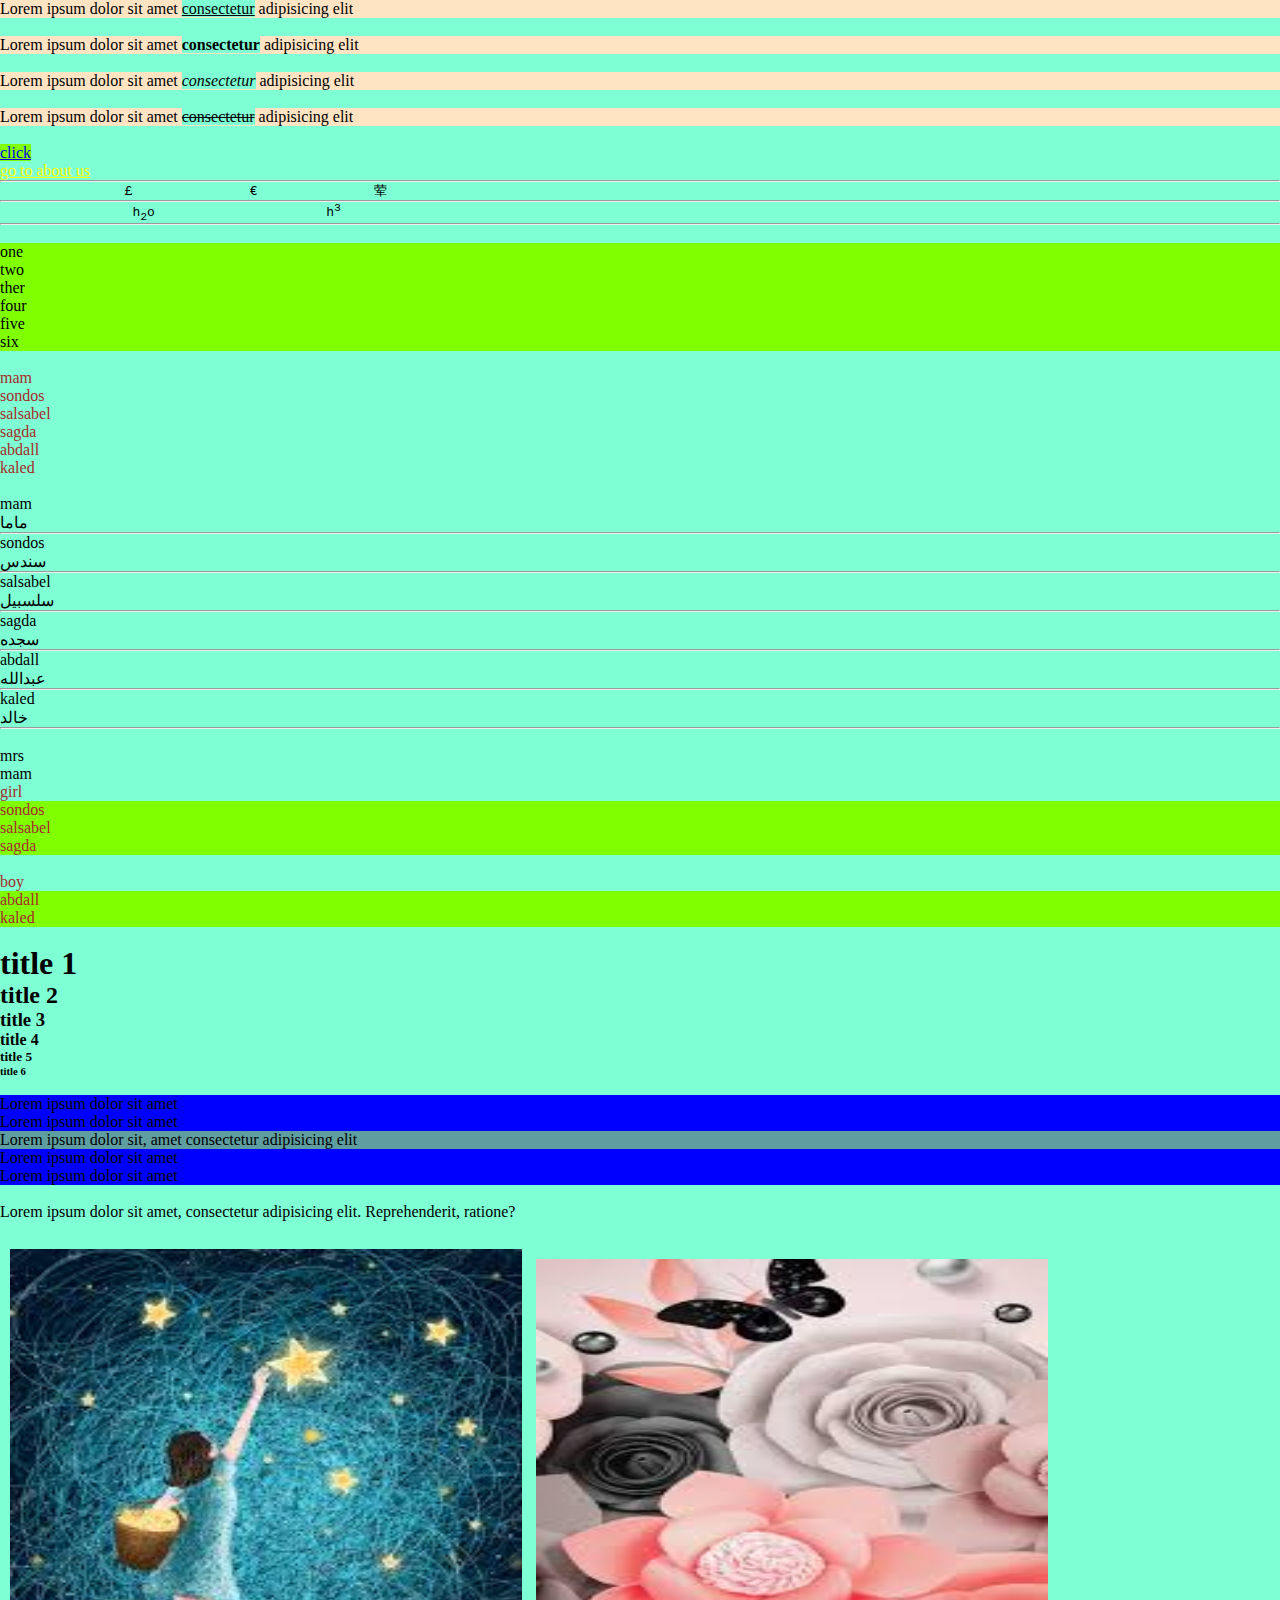
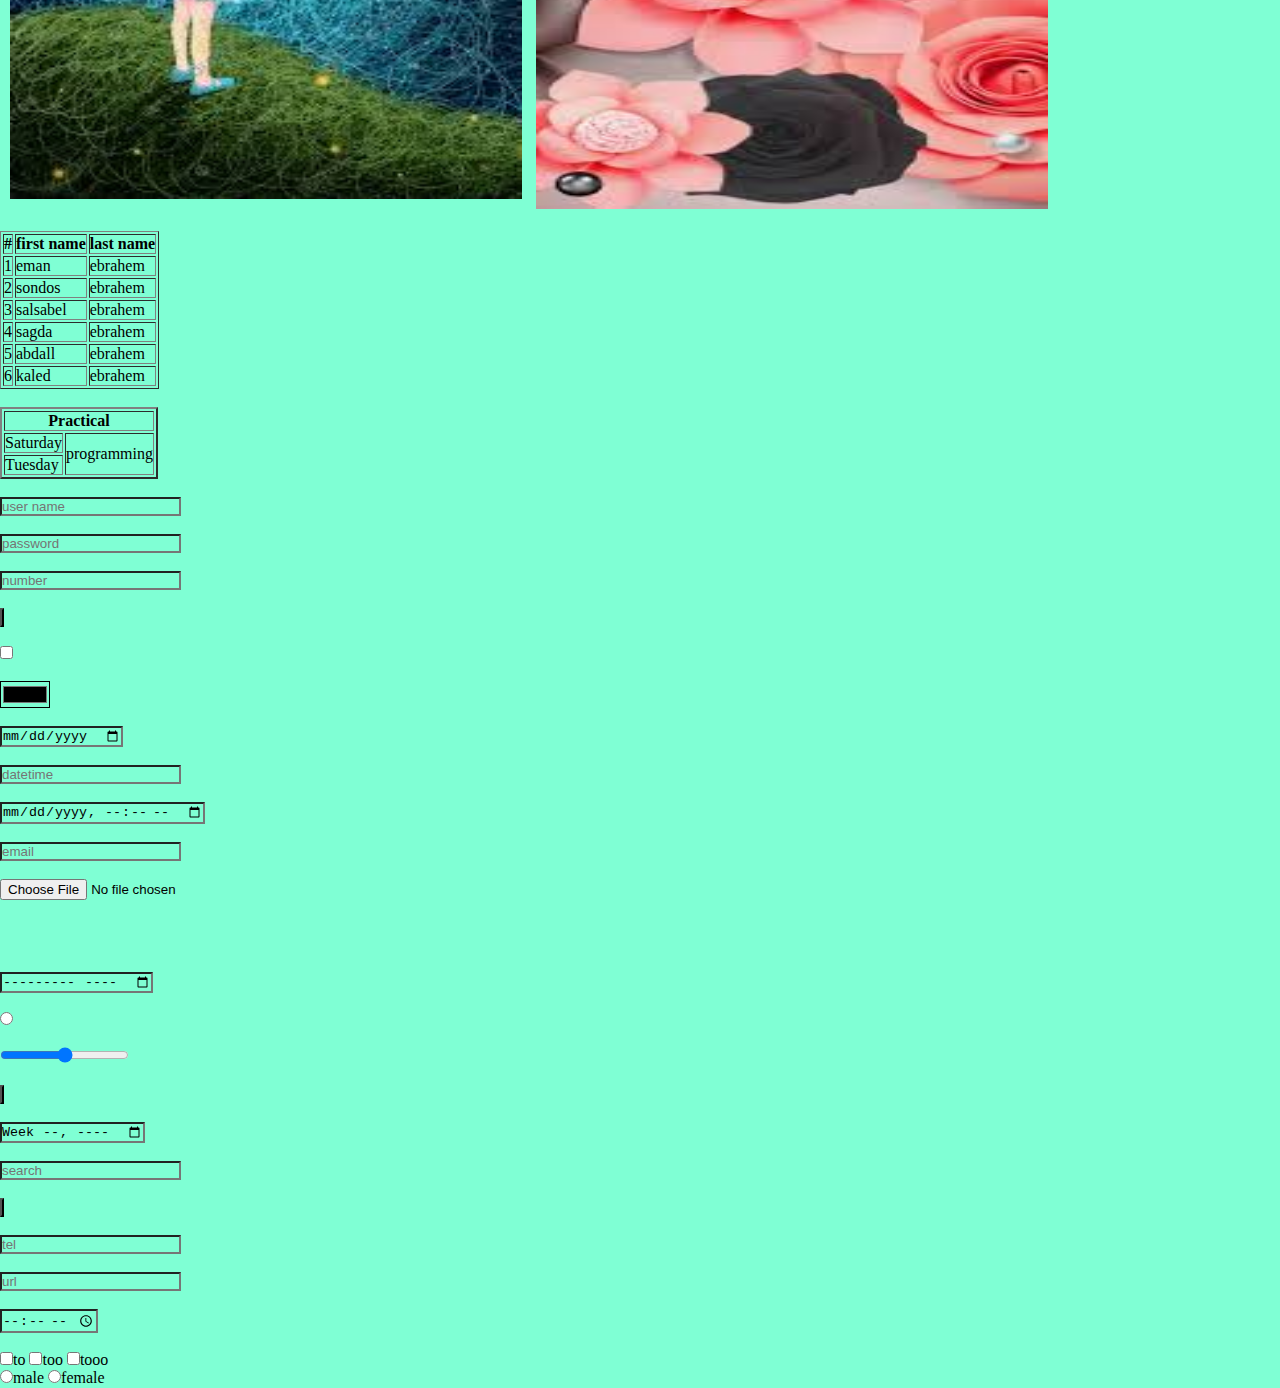
<file: index.html>
<!DOCTYPE html>
<html lang="en">
<head>
    <meta charset="UTF-8">
    <meta name="viewport" content="width=device-width, initial-scale=1.0">
    <title>مراجعه من الاول</title>
    <link rel="stylesheet" href="assets/styles/main.css">
</head>
<body>
    <div>
    <p>Lorem ipsum dolor sit amet <u>consectetur</u> adipisicing elit</p>
    <br>
    <p>Lorem ipsum dolor sit amet <b>consectetur</b> adipisicing elit</p>
    <br>
    <p>Lorem ipsum dolor sit amet <i>consectetur</i> adipisicing elit</p>
    <br>
    <p>Lorem ipsum dolor sit amet <s>consectetur</s> adipisicing elit</p>  
    <br>
    </div>
    <a href="#ss">click</a>
    <br>
    <a href="main.html">go to about us</a>
    <hr>
    <pre>          	&pound;       	&#8364;          	&#x8364; </pre>
    <hr>
    <pre>                 h<sub>2</sub>o                      h<sup>3</sup> </pre>
    <hr>
    <br>
    <ul >
        <li>one</li>
        <li>two</li>
        <li>ther</li>
        <li>four</li>
        <li>five</li>
        <li>six</li>
    </ul>
    <br>
    <ol>
        <li>mam</li>
        <li>sondos</li>
        <li>salsabel</li>
        <li>sagda</li>
        <li>abdall</li>
        <li>kaled</li>
    </ol>
    <br>
    <dl>
        <dt>mam</dt>
        <dt>ماما</dt>
        <hr>
        <dt>sondos</dt>
        <dd>سندس</dd>
        <hr>
        <dt>salsabel</dt>
        <dd>سلسبيل</dd>
        <hr>
        <dt>sagda</dt>
        <dd>سجده</dd>
        <hr>
        <dt>abdall</dt>
        <dd>عبدالله</dd>
        <hr>
        <dt>kaled</dt>
        <dd>خالد</dd>
        <hr>
    </dl>
    <br>
    <ol>
            <dl>
                <dt>mrs</dt>
                <dd>mam</dd>
            </dl>
        <li>girl</li>
        <ul>
            <li>sondos</li>
            <li>salsabel</li>
            <li>sagda</li>
        </ul>
        <br>
        <li>boy</li>
        <ul>
            <li>abdall</li>
            <li>kaled</li>
        </ul>
    </ol>
    <br>
    <h1>title 1</h1>
    <h2>title 2</h2>
    <h3>title 3</h3>
    <h4>title 4</h4>
    <h5>title 5</h5>
    <h6>title 6</h6>
    <br>
    <span>
    <p class="all">Lorem ipsum dolor sit amet </p>
    <p class="all">Lorem ipsum dolor sit amet </p>
    <p id="one">Lorem ipsum dolor sit, amet consectetur adipisicing elit</p>
    <p class="all">Lorem ipsum dolor sit amet </p>
    <p class="all">Lorem ipsum dolor sit amet </p>
    <br>
    </span>
    <div id="ss">Lorem ipsum dolor sit amet, consectetur adipisicing elit. Reprehenderit, ratione? </div>
    <br>
    <div>
        <img src="assets/images/images (1).jpeg" class="img1" alt="">
        <img src="assets/images/images.jpeg" class="img2" alt="">
    </div>
    <br>
    <table border="1">
        <tr>
            <th>#</th>
            <th>first name</th>
            <th>last name</th>
        </tr>
        <tr>
            <td>1</td>
            <td>eman</td>
            <td>ebrahem</td>
        </tr>
        <tr>
            <td>2</td>
            <td>sondos</td>
            <td>ebrahem</td>
        </tr>
        <tr>
            <td>3</td>
            <td>salsabel</td>
            <td>ebrahem</td>
        </tr>
        <tr>
            <td>4</td>
            <td>sagda</td>
            <td>ebrahem</td>
        </tr>
        <tr>
            <td>5</td>
            <td>abdall</td>
            <td>ebrahem</td>
        </tr>
        <tr>
            <td>6</td>
            <td>kaled</td>
            <td>ebrahem</td>
        </tr>
    </table>
    <br>
    <table border="2">
        <tr>
            <th colspan="2" >Practical</th>
        </tr>
        <tr>
            <td>Saturday</td>
            <td rowspan="2">programming </td>
        </tr>
        
        
        <tr>
            <td>Tuesday</td>
        
            
        </tr>
        </table>
        <br>
        <form action="" method="">
            <input type="text" placeholder="user name" id="e3" class="u2" name="user name" value=""
            maxlength="60" minlength="8">
        </form>
        <br>
        <form action="" method="">
            <input type="password" placeholder="password" id="e3" class="u2" name="user name" value=""
            maxlength="60" minlength="8">
        </form>
        <br>
        <form action="" method="">
            <input type="number"  placeholder="number" id="e3" class="u2" name="user name" value=""
            maxlength="60" minlength="11">
        </form>
        <br>
        <form action="" method="">
            <input type="button" placeholder="button" id="e3" class="u2" name="user name" value=""
            maxlength="60" minlength="8">
        </form>
        <br>
        <form action="" method="">
            <input type="checkbox" placeholder="checkbox" id="e3" class="u2" name="user name" value=""
            maxlength="60" minlength="8">
        </form>
        <br>
        <form action="" method="">
            <input type="color" placeholder="color" id="e3" class="u2" name="user name" value=""
            maxlength="60" minlength="8">
        </form>
        <br>
        <form action="" method="">
            <input type="date" placeholder="date" id="e3" class="u2" name="user name" value=""
            maxlength="60" minlength="8">
        </form>
        <br>
        <form action="" method="">
            <input type="datetime" placeholder="datetime" id="e3" class="u2" name="user name" value=""
            maxlength="60" minlength="8">
        </form>
        <br>
        <form action="" method="">
            <input type="datetime-local" placeholder="datetime-local" id="e3" class="u2" name="user name" value=""
            maxlength="60" minlength="8">
        </form>
        <br>
        <form action="" method="">
            <input type="email" placeholder="email" id="e3" class="u2" name="user name" value=""
            maxlength="60" minlength="8">
        </form>
        <br>
        <form action="" method="">
            <input type="file" placeholder="file" id="e3" class="u2" name="user name" value=""
            maxlength="60" minlength="8">
        </form>
        <br>
        <form action="" method="">
            <input type="hidden" placeholder="hidden" id="e3" class="u2" name="user name" value=""
            maxlength="60" minlength="8">
        </form>
        <br>
        <form action="" method="">
            <input type="image" placeholder="image" id="e3" class="u2" name="user name" value=""
            maxlength="60" minlength="8">
        </form>
        <br>
        <form action="" method="">
            <input type="month" placeholder="fmonth" id="e3" class="u2" name="user name" value=""
            maxlength="60" minlength="8">
        </form>
        <br>
        <form action="" method="">
            <input type="radio" placeholder="radio" id="e3" class="u2" name="user name" value=""
            maxlength="60" minlength="8">
        </form>
        <br>
        <form action="" method="">
            <input type="range" placeholder="range" id="e3" class="u2" name="user name" value=""
            maxlength="60" minlength="8">
        </form>
        <br>
        <form action="" method="">
            <input type="reset" placeholder="reset" id="e3" class="u2" name="user name" value=""
            maxlength="60" minlength="8">
        </form>
        <br>
        <form action="" method="">
            <input type="week" placeholder="week" id="e3" class="u2" name="user name" value=""
            maxlength="60" minlength="8">
        </form>
        <br>
        <form action="" method="">
            <input type="search" placeholder="search" id="e3" class="u2" name="user name" value=""
            maxlength="60" minlength="8">
        </form>
        <br>
        <form action="" method="">
            <input type="submit" placeholder="submit" id="e3" class="u2" name="user name" value=""
            maxlength="60" minlength="8">
        </form>
        <br>
        <form action="" method="">
            <input type="tel" placeholder="tel" id="e3" class="u2" name="user name" value=""
            maxlength="60" minlength="8">
        </form>
        <br>
        <form action="" method="">
            <input type="url" placeholder="url" id="e3" class="u2" name="user name" value=""
            maxlength="60" minlength="8">
        </form>
        <br>
        <form action="" method="">
            <input type="time" placeholder="time" id="e3" class="u2" name="user name" value=""
            maxlength="60" minlength="8">
        </form>
        <br>
        <input type="checkbox" name="111">to
        <input type="checkbox" name="112">too
        <input type="checkbox" name="113">tooo
        <br>
        <input type="radio" name="radio">male
        <input type="radio" name="radio">female

</body>
</html>
</file>
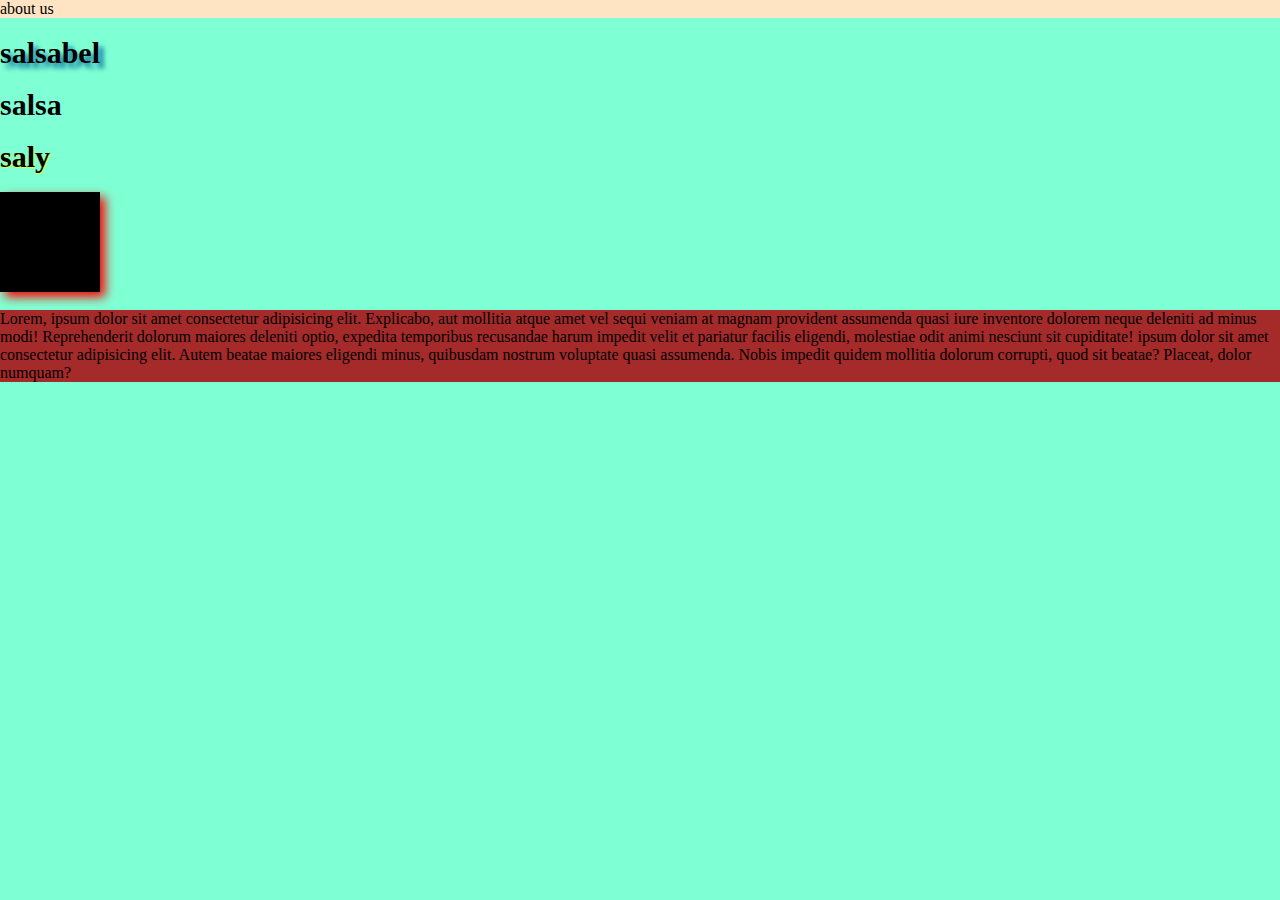
<file: main.html>
<!DOCTYPE html>
<html lang="en">
<head>
    <meta charset="UTF-8">
    <meta name="viewport" content="width=device-width, initial-scale=1.0">
    <title>Document</title>
    <link rel="stylesheet" href="assets/styles/main.css">
</head>
<body>
    <p>about us</p>
    <br>
    <h1 class="too">salsabel</h1>
    <br>
    <h1 class="hh">salsa</h1>
    <br>
    <h1 class="ll">saly</h1>
    <br>
    <div class="xc"></div>
    <br>
    <div class="re">Lorem, ipsum dolor sit amet consectetur adipisicing elit. Explicabo, aut mollitia atque amet vel sequi veniam at magnam provident assumenda quasi iure inventore dolorem neque deleniti ad minus modi! Reprehenderit dolorum maiores deleniti optio, expedita temporibus recusandae harum impedit velit et pariatur facilis eligendi, molestiae odit animi nesciunt sit cupiditate! ipsum dolor sit amet consectetur adipisicing elit. Autem beatae maiores eligendi minus, quibusdam nostrum voluptate quasi assumenda. Nobis impedit quidem mollitia dolorum corrupti, quod sit beatae? Placeat, dolor numquam?</div>
</body>
</html>
</file>
<file: assets/styles/main.css>
*{
    background-color: aquamarine;
    margin: 0;
    padding: 0;
}

p{
    background-color: bisque;
}

.all{
    background-color: blue;
}

#one{
    background-color: cadetblue;
}

ul li{
    background-color: chartreuse;
}

ol li{
    color:brown;
}

a[href^="#ss"] {
    background-color: chartreuse;
}

a[href$="html"] {
    color:yellow;
}

img{
    width: 40%;
    height: 550px;
}
.img1{
    margin: 10px;
}

.too{
    text-shadow: 5px 5px 5px rgb(11, 114, 159); 
    font-size: 30px;
}

.hh{
    text-shadow:-5px -5px 5px -5px rgb(138, 84, 156); 
    font-size: 30px;
}

.ll{
    text-shadow:1px 1px 1px rgb(234, 255, 44); 
    font-size: 30px;
}

.xc{
    width: 100px;
    height: 100px;
    background-color: black;
    box-shadow: 5px 5px 10px 0 red;
}

.re{
    background-color: brown;
}
</file>
